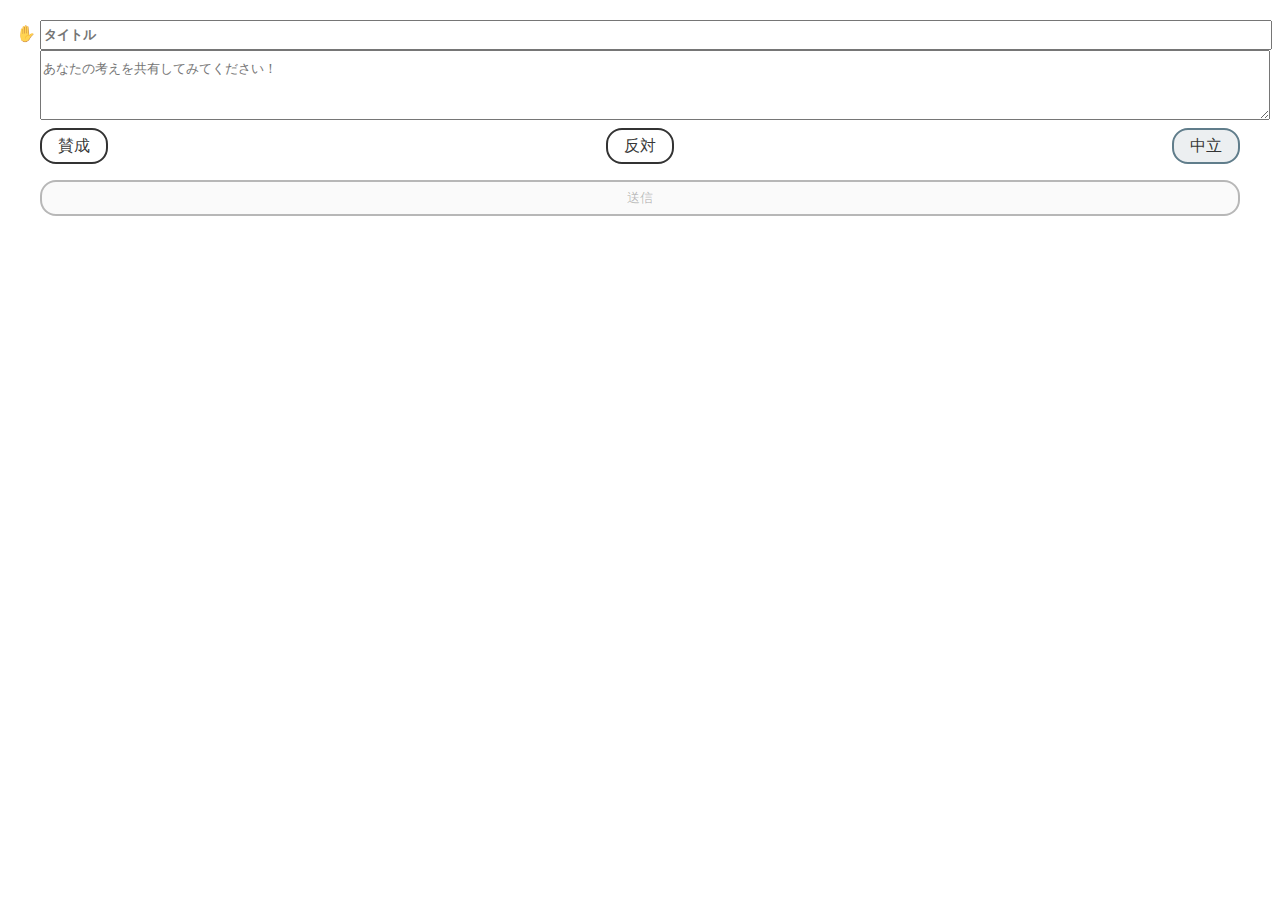
<file: templates/index.html>
<!DOCTYPE html>
<html lang="ja">
<head>
  <meta charset="UTF-8">
  <meta name="viewport" content="width=device-width, initial-scale=1.0">
  <title>Document</title>
  <link rel="stylesheet" href="https://kakudo415.github.io/null.css/2.4.css">
  <link rel="stylesheet" href="/static/css/common.css">
  <link rel="stylesheet" href="/static/css/index.css">
  <script src="/static/js/index.js" defer></script>
</head>
<body>
  <header>

  </header>
  <main>
    <div class="comment post neutral">
      <form class="new-comment-form">
        <input class="title" type="text" name="title" placeholder="タイトル">
        <textarea class="body" name="body" placeholder="あなたの考えを共有してみてください！"></textarea>
        <div class="position">
          <div>
            <input type="radio" name="position" id="position-form-agree" class="new-comment-form-position" value="agree">
            <label for="position-form-agree" class="new-comment-form-position-label">賛成</label>
          </div>
          <div>
            <input type="radio" name="position" id="position-form-disagree" class="new-comment-form-position" value="disagree">
            <label for="position-form-disagree" class="new-comment-form-position-label">反対</label>
          </div>
          <div>
            <input type="radio" name="position" id="position-form-neutral" class="new-comment-form-position" value="neutral" checked>
            <label for="position-form-neutral" class="new-comment-form-position-label">中立</label>
          </div>
        </div>
        <button type="button" class="new-comment-form-submit-button" disabled>送信</button>
      </form>
    </div>
    <div class="new-topics">

    </div>
  </main>
</body>
</html>
</file>
<file: static/css/common.css>
body {
  color: #000C;
}

main .comment {
  display: block;
  position: relative;
  padding: 0.75rem 0;
}

main .comment .title {
  margin-left: 2rem;
  margin-right: 0.5rem;
  font-weight: bold;
  line-height: 1.5rem;
}

main .comment .body {
  margin-left: 2rem;
  margin-right: 0.5rem;
  line-height: 2rem;
}

main form.new-comment-form input[type="text"] {
  display: block;
  width: calc(100% - 2.5rem);
  line-height: 1.5rem;
  font-weight: bold;
}

main form.new-comment-form textarea {
  display: block;
  width: calc(100% - 2.5rem);
  resize: vertical;
  line-height: 2rem;
}
main form.new-comment-form .position {
  margin-top: 0.5rem;
  padding: 0 2rem;
  display: flex;
  align-items: center;
  justify-content: space-between;
}

main form.new-comment-form input[type="radio"].new-comment-form-position {
  display: none;
}

.new-comment-form-position-label {
  display: block;
  padding: 0.5rem 1rem;
  line-height: 1rem;
  border: 2px solid #000C;
  border-radius: 1rem;
  cursor: pointer;
}

#position-form-agree:checked + label {
  background: #e3f2fd;
  border-color: #2196f3;
}
#position-form-disagree:checked + label {
  background: #ffebee;
  border-color: #f44336;
}
#position-form-neutral:checked + label {
  background: #eceff1;
  border-color: #607d8b;
}

main form.new-comment-form button.new-comment-form-submit-button {
  margin: 1rem 2rem 0 2rem;
  width: calc(100% - 4rem);
  display: block;
  padding: 0.5rem 1rem;
  line-height: 1rem;
  border: 2px solid #000C;
  border-radius: 1rem;
  cursor: pointer;
}

main form.new-comment-form button.new-comment-form-submit-button:disabled {
  color: #0004;
  border: 2px solid #0004;
  cursor: default;
}
</file>
<file: static/css/index.css>
main .comment::before {
  position: absolute;
  height: 1.5rem;
  width: 1rem;
  padding: 0.25rem 0;
  left: 0.5rem;
}

main .comment.agree::before {
  content: "👍";
}
main .comment.disagree::before {
  content: "👎";
}
main .comment.neutral::before {
  content: "✋";
}
</file>
